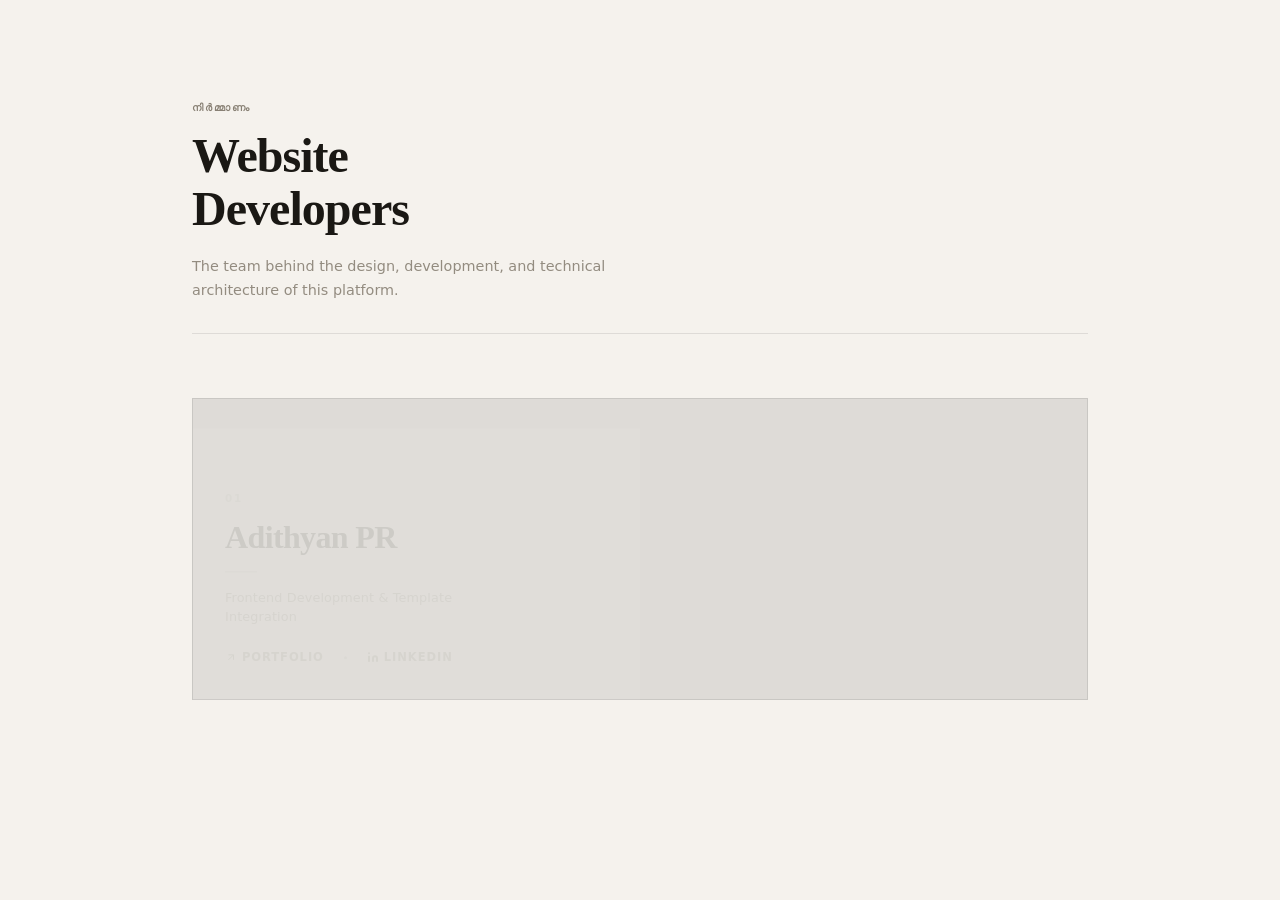
<file: templates/developers.html>
<!DOCTYPE html>
<html lang="en">

<head>
    <meta charset="UTF-8">
    <meta name="viewport" content="width=device-width, initial-scale=1.0">
    <title>Developers — Indian Thozhilali</title>

    <style>
        :root {
            --ink: #1a1814;
            --ink-secondary: #3d3a35;
            --ink-muted: #888074;
            --ink-faint: #c4bfb8;
            --paper: #f5f2ed;
            --paper-warm: #ede9e2;
            --rule: rgba(26, 24, 20, 0.10);

            --font-sans: 'Inter', system-ui, -apple-system, sans-serif;
            --font-serif: 'Playfair Display', Georgia, serif;

            --space-xs: 8px;
            --space-sm: 16px;
            --space-md: 32px;
            --space-lg: 64px;
            --space-xl: 96px;

            --transition: 0.3s ease;
        }

        *,
        *::before,
        *::after {
            box-sizing: border-box;
            margin: 0;
            padding: 0;
        }

        html {
            font-size: 16px;
            -webkit-font-smoothing: antialiased;
        }

        body {
            background-color: var(--paper);
            color: var(--ink);
            font-family: var(--font-sans);
            min-height: 100vh;
        }

        a {
            color: inherit;
            text-decoration: none;
        }

        .developers-page {
            padding: var(--space-xl) var(--space-md);
            max-width: 960px;
            margin: 0 auto;
        }

        .developers-page__header {
            margin-bottom: var(--space-lg);
            border-bottom: 1px solid var(--rule);
            padding-bottom: var(--space-md);
        }

        .section-label {
            display: inline-block;
            font-size: 0.65rem;
            font-weight: 600;
            letter-spacing: 0.18em;
            text-transform: uppercase;
            color: var(--ink-muted);
            margin-bottom: var(--space-sm);
        }

        .section-title {
            font-family: var(--font-serif);
            font-size: clamp(2rem, 5vw, 3rem);
            font-weight: 700;
            line-height: 1.1;
            color: var(--ink);
            letter-spacing: -0.02em;
        }

        .developers-page__intro {
            margin-top: var(--space-sm);
            font-size: 0.9rem;
            color: var(--ink-muted);
            line-height: 1.7;
            max-width: 480px;
        }

        .developers-page__grid {
            display: grid;
            grid-template-columns: repeat(2, 1fr);
            gap: 1px;
            background-color: var(--rule);
            border: 1px solid var(--rule);
        }

        .dev-card {
            background-color: var(--paper);
            padding: var(--space-lg) var(--space-md);
            display: flex;
            flex-direction: column;
            gap: var(--space-sm);
            position: relative;
            transition: background-color var(--transition);
            overflow: hidden;
        }

        .dev-card::before {
            content: '';
            position: absolute;
            inset: 0;
            background-color: var(--paper-warm);
            transform: scaleY(0);
            transform-origin: bottom;
            transition: transform 0.4s cubic-bezier(0.16, 1, 0.3, 1);
            z-index: 0;
        }

        .dev-card:hover::before {
            transform: scaleY(1);
        }

        .dev-card>* {
            position: relative;
            z-index: 1;
        }

        .dev-card__index {
            font-size: 0.65rem;
            font-weight: 600;
            letter-spacing: 0.16em;
            color: var(--ink-faint);
            text-transform: uppercase;
            font-variant-numeric: tabular-nums;
        }

        .dev-card__name {
            font-family: var(--font-serif);
            font-size: clamp(1.5rem, 3vw, 2rem);
            font-weight: 700;
            letter-spacing: -0.02em;
            line-height: 1.1;
            color: var(--ink);
            margin-top: auto;
        }

        .dev-card__role {
            font-size: 0.8rem;
            color: var(--ink-muted);
            line-height: 1.5;
            letter-spacing: 0.01em;
            max-width: 240px;
        }

        .dev-card__rule {
            width: 32px;
            height: 1px;
            background-color: var(--ink-faint);
            transition: width 0.4s cubic-bezier(0.16, 1, 0.3, 1),
                background-color var(--transition);
        }

        .dev-card:hover .dev-card__rule {
            width: 56px;
            background-color: var(--ink);
        }

        /* Link group */
        .dev-card__links {
            display: flex;
            flex-wrap: wrap;
            align-items: center;
            gap: 6px 20px;
            margin-top: var(--space-xs);
        }

        .dev-card__link {
            display: inline-flex;
            align-items: center;
            gap: 5px;
            font-size: 0.72rem;
            font-weight: 600;
            letter-spacing: 0.08em;
            text-transform: uppercase;
            color: var(--ink-muted);
            transition: color var(--transition), gap var(--transition);
        }

        .dev-card__link svg {
            flex-shrink: 0;
            transition: transform 0.3s cubic-bezier(0.16, 1, 0.3, 1);
        }

        .dev-card__link:hover {
            color: var(--ink);
            gap: 8px;
        }

        .dev-card__link--portfolio:hover svg {
            transform: translate(2px, -2px);
        }

        .dev-card__link-sep {
            display: inline-block;
            width: 3px;
            height: 3px;
            border-radius: 50%;
            background-color: var(--ink-faint);
            flex-shrink: 0;
        }

        .developers-page__footer {
            margin-top: var(--space-md);
            display: flex;
            align-items: center;
            gap: var(--space-sm);
        }

        .developers-page__footer p {
            font-size: 0.72rem;
            color: var(--ink-faint);
            letter-spacing: 0.04em;
            white-space: nowrap;
        }

        .developers-page__footer-line {
            flex: 1;
            height: 1px;
            background-color: var(--rule);
        }

        @media (max-width: 600px) {
            .developers-page {
                padding: var(--space-lg) var(--space-sm);
            }

            .developers-page__grid {
                grid-template-columns: 1fr;
            }

            .dev-card {
                padding: var(--space-md) var(--space-sm);
            }
        }
    </style>
</head>

<body>

    <section class="developers-page">
        <div class="developers-page__header">
            <span class="section-label">നിർമ്മാണം</span>
            <h1 class="section-title">Website<br>Developers</h1>
            <p class="developers-page__intro">
                The team behind the design, development, and technical architecture of this platform.
            </p>
        </div>

        <div class="developers-page__grid">
            <div class="dev-card">
                <span class="dev-card__index">01</span>
                <h3 class="dev-card__name">Adithyan PR</h3>
                <div class="dev-card__rule"></div>
                <p class="dev-card__role">Frontend Development &amp; Template Integration</p>
                <div class="dev-card__links">
                    <a href="https://adithyanpr.site/" target="_blank" rel="noopener noreferrer"
                        class="dev-card__link dev-card__link--portfolio">
                        <svg width="12" height="12" viewBox="0 0 24 24" fill="none" stroke="currentColor"
                            stroke-width="2" aria-hidden="true">
                            <line x1="7" y1="17" x2="17" y2="7"></line>
                            <polyline points="7 7 17 7 17 17"></polyline>
                        </svg>
                        Portfolio
                    </a>
                    <span class="dev-card__link-sep" aria-hidden="true"></span>
                    <a href="https://www.linkedin.com/in/adithyanpr/" target="_blank" rel="noopener noreferrer"
                        class="dev-card__link">
                        <svg width="12" height="12" viewBox="0 0 24 24" fill="currentColor" aria-hidden="true">
                            <path d="M16 8a6 6 0 0 1 6 6v7h-4v-7a2 2 0 0 0-2-2 2 2 0 0 0-2 2v7h-4v-7a6 6 0 0 1 6-6z" />
                            <rect x="2" y="9" width="4" height="12" />
                            <circle cx="4" cy="4" r="2" />
                        </svg>
                        LinkedIn
                    </a>
                </div>
            </div>

            <div class="dev-card">
                <span class="dev-card__index">02</span>
                <h3 class="dev-card__name">Sreeram K Menon</h3>
                <div class="dev-card__rule"></div>
                <p class="dev-card__role">Backend Development &amp; Django ORM</p>
                <div class="dev-card__links">
                    <a href="https://www.linkedin.com/in/sreeram-k-menon" target="_blank" rel="noopener noreferrer"
                        class="dev-card__link">
                        <svg width="12" height="12" viewBox="0 0 24 24" fill="currentColor" aria-hidden="true">
                            <path d="M16 8a6 6 0 0 1 6 6v7h-4v-7a2 2 0 0 0-2-2 2 2 0 0 0-2 2v7h-4v-7a6 6 0 0 1 6-6z" />
                            <rect x="2" y="9" width="4" height="12" />
                            <circle cx="4" cy="4" r="2" />
                        </svg>
                        LinkedIn
                    </a>
                </div>
            </div>

        </div>

        <!-- Footer note -->
        <div class="developers-page__footer">
            <p>ഇന്ത്യൻ തൊഴിലാളി &mdash; {{ current_year }}</p>
            <div class="developers-page__footer-line"></div>
        </div>

    </section>

    <!-- GSAP -->
    <script src="https://cdnjs.cloudflare.com/ajax/libs/gsap/3.12.5/gsap.min.js"></script>

    <script>
        document.addEventListener('DOMContentLoaded', () => {
            if (typeof gsap === 'undefined') return;

            const noMotion = window.matchMedia('(prefers-reduced-motion: reduce)').matches;
            if (noMotion) return;

            // Pre-hide
            gsap.set('.section-label', { y: 10, opacity: 0 });
            gsap.set('.section-title', { y: 24, opacity: 0 });
            gsap.set('.developers-page__intro', { y: 16, opacity: 0 });
            gsap.set('.dev-card', { y: 32, opacity: 0 });
            gsap.set('.developers-page__footer', { opacity: 0 });

            // Entrance timeline
            const tl = gsap.timeline({ delay: 0.2 });

            tl.to('.section-label', { y: 0, opacity: 1, duration: 0.6, ease: 'power2.out' })
                .to('.section-title', { y: 0, opacity: 1, duration: 0.8, ease: 'power3.out' }, '-=0.4')
                .to('.developers-page__intro', { y: 0, opacity: 1, duration: 0.6, ease: 'power2.out' }, '-=0.5')
                .to('.dev-card', {
                    y: 0, opacity: 1,
                    duration: 0.7,
                    stagger: 0.12,
                    ease: 'power2.out'
                }, '-=0.3')
                .to('.developers-page__footer', { opacity: 1, duration: 0.5, ease: 'power2.out' }, '-=0.2');
        });
    </script>

</body>

</html>
</file>
